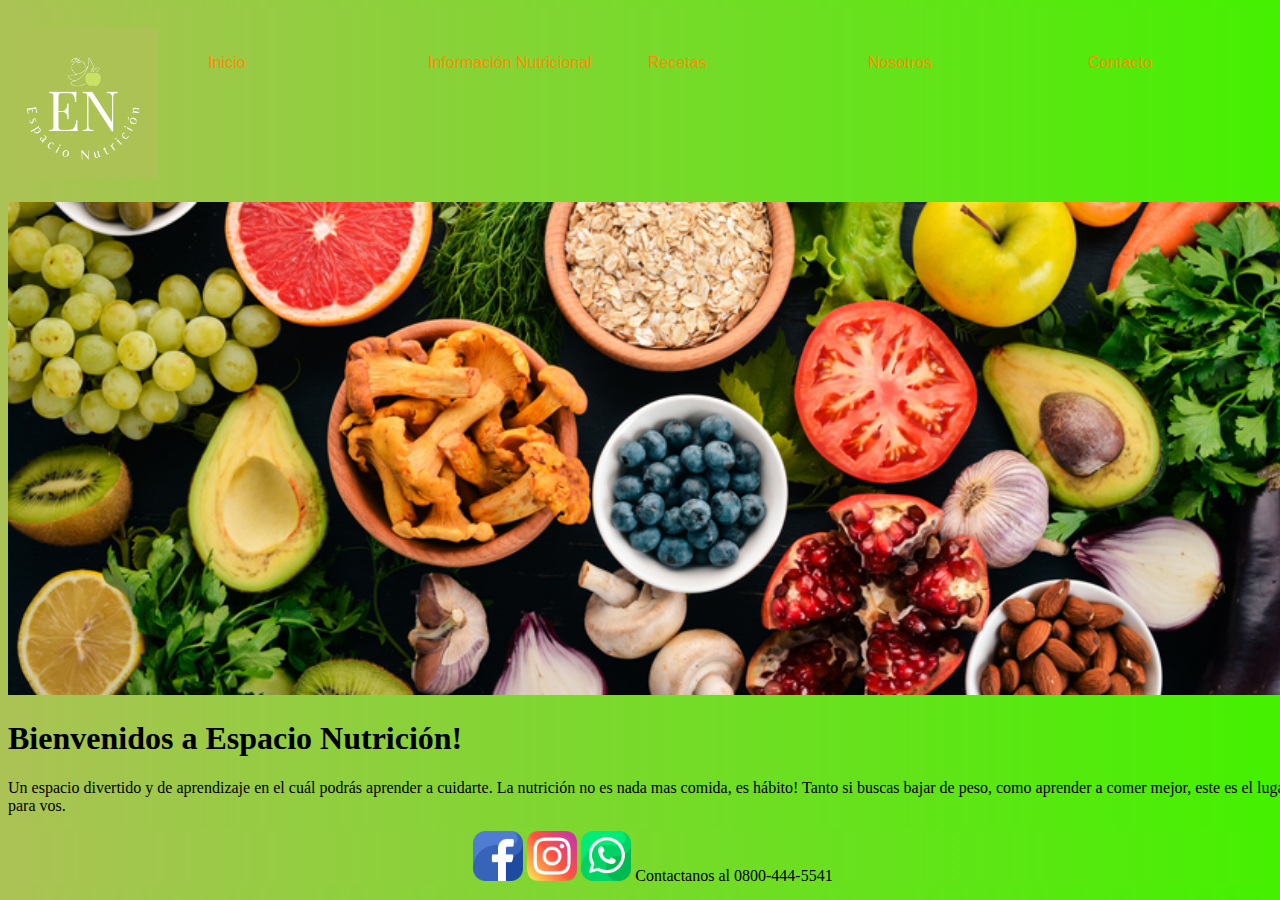
<file: index.html>
<!DOCTYPE html>
<html lang="es">
<head>
	<meta charset="UTF-8">
	<meta name="viewport" content="width=device-width, initial-scale=1.0">
	<link rel="stylesheet" href="CSS/estilo.css">
	<link rel="shortcut icon" href="assets/img/Logo.png">
	<title>Espacio Nutricion</title>
</head>
<body>
	<Div class="gridHome">
		<header>
			<!-- logo -->
			<div>
				<a href="#"><img src="assets/img/Logo.png" alt="logo pagina web" class="imgHeader"></a>
			</div>
			<!-- nav -->
			<nav>
				<!-- lista no ordenada -->
				<ul>
					<!-- cada elemento de la lista va a estar contenido en un li -->
					<li><a href="#">Inicio</a></li>
					<li><a href="pages/informacion-nutricional.html">Información Nutricional</a>
					</li>
					<li><a href="pages/recetas.html">Recetas</a></li>
					<li><a href="pages/nosotros.html">Nosotros</a></li>
					<li><a href="pages/contacto.html">Contacto</a></li>
				</ul>
			</nav>
		</header>
		<!-- cierra header -->
		<!-- aperturas contenido -->
		<main class="bgColorMain">
			<div class="imgPortada">
				<img src="assets/img/alimentacion-saludable.jpg" alt="Imagen" class="imgPortada">
			</div>
			<div class="mainEncabezado">
				<h1>Bienvenidos a Espacio Nutrición!</h1>
				<P>Un espacio divertido y de aprendizaje en el cuál podrás aprender a cuidarte. La nutrición no es nada mas comida, es hábito! Tanto si buscas bajar de peso, como aprender a comer mejor, este es el lugar para vos.</P>
			</div>
		</main>
		<!-- cierre de contenido -->
		<!-- apertura footer -->
		<footer>
			<div>
			<div><a href="https://www.facebook.com/"><img src="assets/img/facebook.png" class="imgFooter" alt="Logo de facebook con enlace al perfil"></a>
			</div>
			<div><a href="https://www.instagram.com/"><img src="assets/img/instagram.png" class="imgFooter" alt="Logo de instagram con enlace al perfil"></a>
			</div>
			<div><a href="https://www.whatsapp.com/"><img src="assets/img/whatsapp.png" class="imgFooter" alt="Logo de whatsapp con enlace al perfil"></a>
			</div>
			<div>Contactanos al 0800-444-5541
			</div>
		</footer>
	</div>	
</body>
</html>
</file>
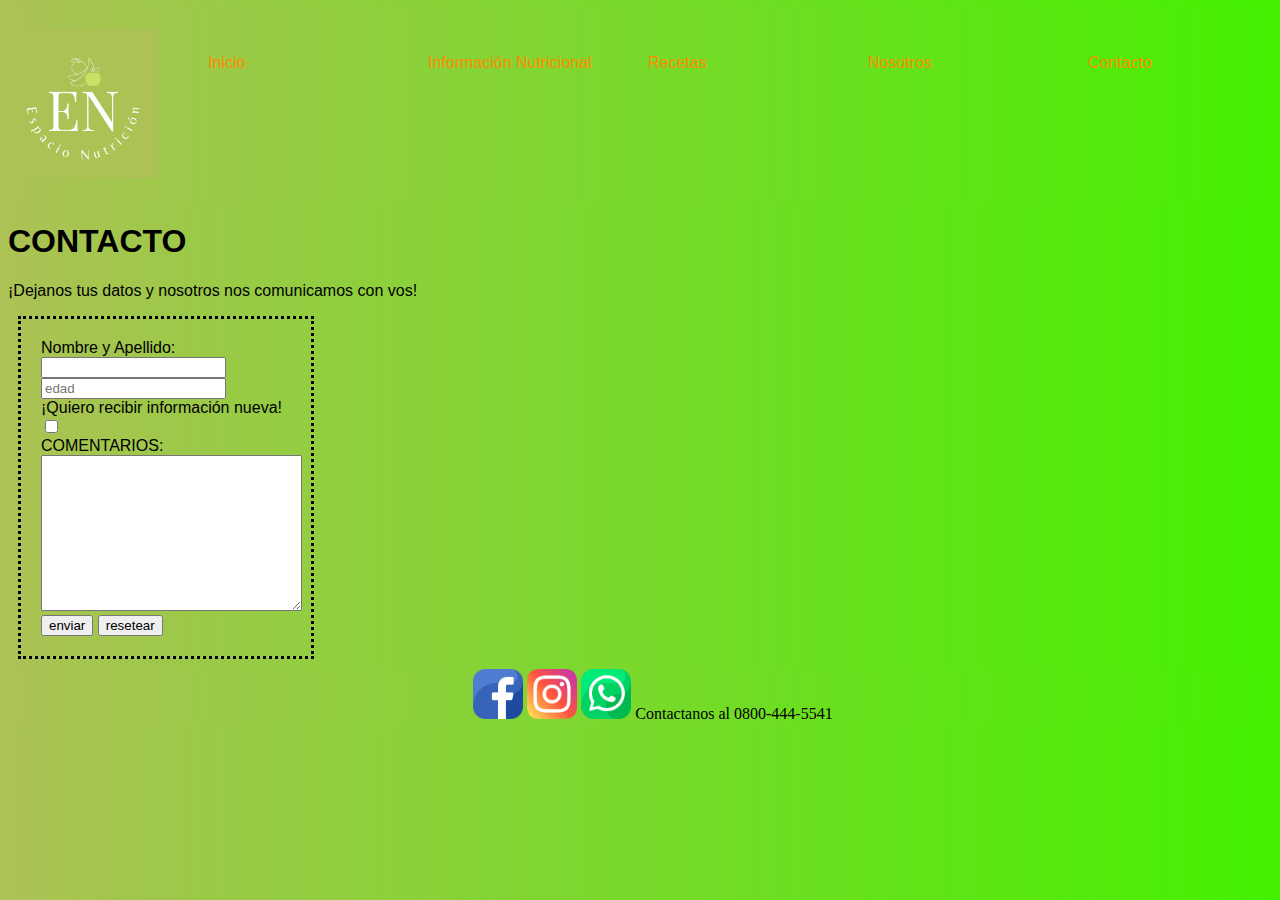
<file: pages/contacto.html>
<!DOCTYPE html>
<html lang="es">
<head>
	<meta charset="UTF-8">
	<meta name="viewport" content="width=device-width, initial-scale=1.0">
	<link rel="stylesheet" href="../CSS/estilo.css">
	<link rel="shortcut icon" href="../assets/img/Logo.png">
	<title>Contacto</title>
</head>
<body>
	<div class="gridHome">
		<header>
			<!-- logo -->
			<div>
				<a href="../index.html"><img src="../assets/img/Logo.png" alt="logo pagina web" class="imgHeader"></a>
			</div>
			<!-- nav -->
			<nav>
				<!-- lista no ordenada -->
				<ul>
					<!-- cada elemento de la lista va a estar contenido en un li -->
					<li><a href="../index.html">Inicio</a></li>
					<li><a href="informacion-nutricional.html">Información Nutricional</a>
					</li>
					<li><a href="recetas.html">Recetas</a></li>
					<li><a href="nosotros.html">Nosotros</a></li>
					<li><a href="#">Contacto</a></li>
			</nav>
		</header>
		<!-- cierra header -->
		<!-- aperturas contenido -->
		<main class="bgColorMain">
			<div class="letrasMain">
				<h1>CONTACTO</h1>
				<p>¡Dejanos tus datos y nosotros nos comunicamos con vos!</p>
			</div>
			<!-- formularios -->
			<form action="" class="letrasMain">
			<!-- el atributo "action" nos va a permitir tomar informacion que guardemos en estos inputs y los guarda, en algun lado sea la nube o demas, para que pueda utilizarla eventualmente -->
			<!-- es el espacio que va a utilizar el usuario para escribir -->			
			<!-- como le decimos al usuario que tiene que cargar ? la menos amigable ces con un atributo de tipo "value" (el input de arriba); la mejor forma sería utilizando las etiquetas "lable" -->
				<label for="Datos">Nombre y Apellido:</label>
				<input type="text" name="Datos">
				<input type="number" placeholder="edad">
				<div>¡Quiero recibir información nueva!
					<input type="checkbox" name="aceptar" value="1">
				</div>
				<div>COMENTARIOS:</div>
				<textarea name="" id="" cols="30" rows="10"></textarea><br>
				<input type="submit" value="enviar">
				<input type="reset" value="resetear">
			</form>
		</main>
		<!-- cierre de contenido -->
		<!-- apertura footer -->
		<footer>
			<div>
			<div><a href="https://www.facebook.com/"><img src="../assets/img/facebook.png" class="imgFooter" alt="Logo de facebook con enlace al perfil"></a>
			</div>
			<div><a href="https://www.instagram.com/"><img src="../assets/img/instagram.png" class="imgFooter" alt="Logo de instagram con enlace al perfil"></a>
			</div>
			<div><a href="https://www.whatsapp.com/"><img src="../assets/img/whatsapp.png" class="imgFooter" alt="Logo de whatsapp con enlace al perfil"></a>
			</div>
			<div>Contactanos al 0800-444-5541
			</div>
		</footer>
	</div>
</body>
</html>
</file>
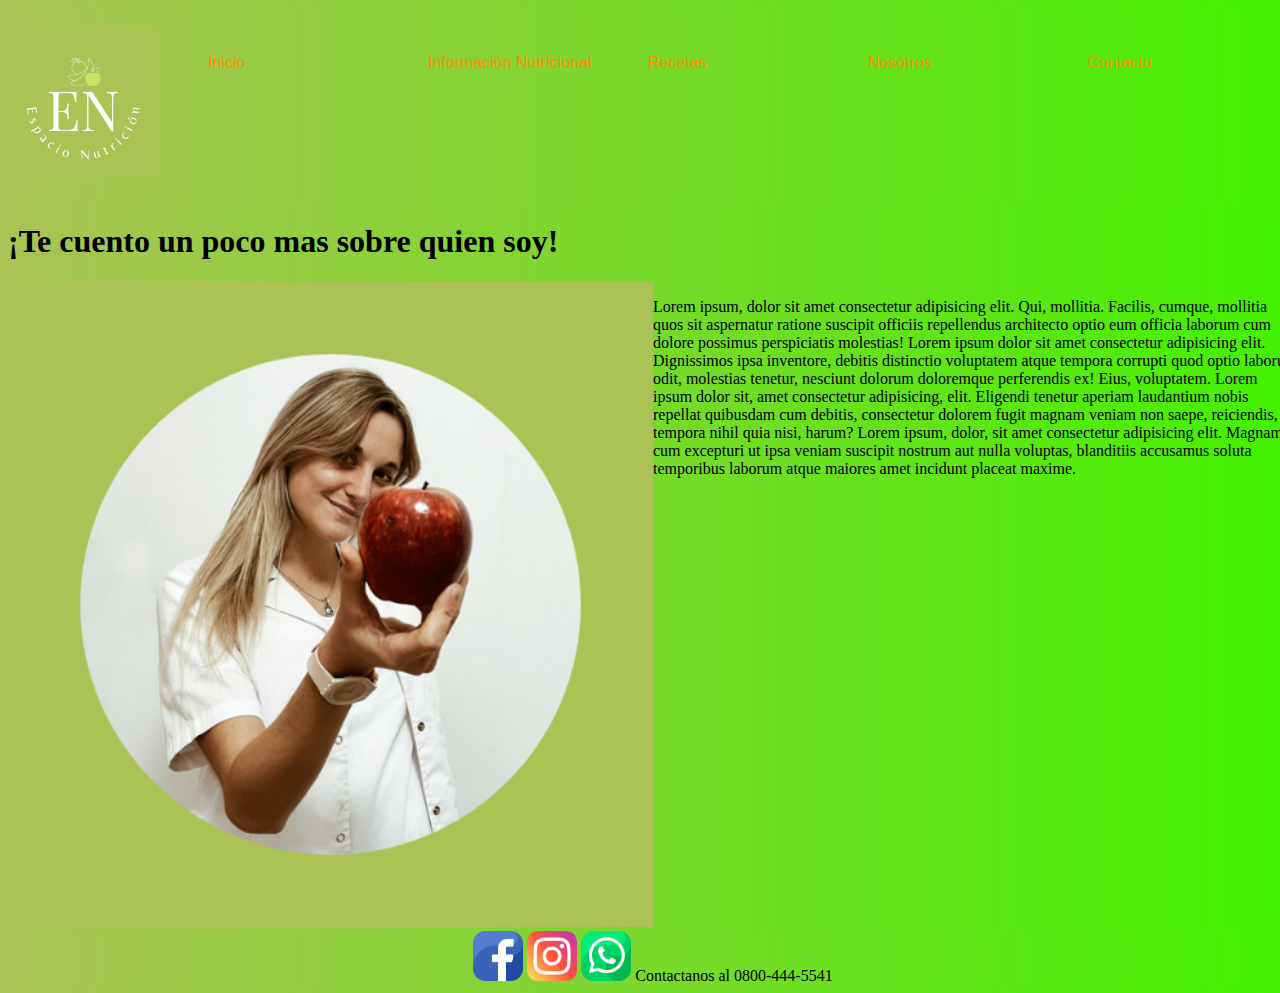
<file: pages/nosotros.html>
<!DOCTYPE html>
<html lang="es">
<head>
	<meta charset="UTF-8">
	<meta name="viewport" content="width=device-width, initial-scale=1.0">
	<link rel="stylesheet" href="../CSS/estilo.css">
	<link rel="shortcut icon" href="../assets/img/Logo.png">
	<title>Nosotros</title>
</head>
<body>
	<div class="gridHome">
		<header>
			<!-- logo -->
			<div>
				<a href="../index.html"><img src="../assets/img/Logo.png" alt="logo pagina web" class="imgHeader"></a>
			</div>
			<!-- nav -->
			<nav>
				<!-- lista no ordenada -->
				<ul>
					<!-- cada elemento de la lista va a estar contenido en un li -->
					<li><a href="../index.html">Inicio</a></li>
					<li><a href="informacion-nutricional.html">Información Nutricional</a>
					</li>
					<li><a href="recetas.html">Recetas</a></li>
					<li><a href="#">Nosotros</a></li>
					<li><a href="contacto.html">Contacto</a></li>
				</ul>
			</nav>
		</header>
		<!-- cierra header -->
		<!-- aperturas contenido -->
		<main class="gridNosotros">
			<div class="encabezado">
				<h1>¡Te cuento un poco mas sobre quien soy!</h1>
			</div>
			<div class="imgNosotros">
				<img src="../assets/img/fotoperfil.png" alt="foto de la profesional nutricional">
			</div>
			<div class="txtNosotros">
				<P>Lorem ipsum, dolor sit amet consectetur adipisicing elit. Qui, mollitia. Facilis, cumque, mollitia quos sit aspernatur ratione suscipit officiis repellendus architecto optio eum officia laborum cum dolore possimus perspiciatis molestias! Lorem ipsum dolor sit amet consectetur adipisicing elit. Dignissimos ipsa inventore, debitis distinctio voluptatem atque tempora corrupti quod optio laborum odit, molestias tenetur, nesciunt dolorum doloremque perferendis ex! Eius, voluptatem. Lorem ipsum dolor sit, amet consectetur adipisicing, elit. Eligendi tenetur aperiam laudantium nobis repellat quibusdam cum debitis, consectetur dolorem fugit magnam veniam non saepe, reiciendis, tempora nihil quia nisi, harum? Lorem ipsum, dolor, sit amet consectetur adipisicing elit. Magnam cum excepturi ut ipsa veniam suscipit nostrum aut nulla voluptas, blanditiis accusamus soluta temporibus laborum atque maiores amet incidunt placeat maxime.</P>
			</div>
		</main>
		<!-- cierre de contenido -->
		<!-- apertura footer -->
		<footer>
			<div>
			<div><a href="https://www.facebook.com/"><img src="../assets/img/facebook.png" class="imgFooter" alt="Logo de facebook con enlace al perfil"></a>
			</div>
			<div><a href="https://www.instagram.com/"><img src="../assets/img/instagram.png" class="imgFooter" alt="Logo de instagram con enlace al perfil"></a>
			</div>
			<div><a href="https://www.whatsapp.com/"><img src="../assets/img/whatsapp.png" class="imgFooter" alt="Logo de whatsapp con enlace al perfil"></a>
			</div>
			<div>Contactanos al 0800-444-5541
			</div>
		</footer>
	</div>
</body>
</html>
</file>
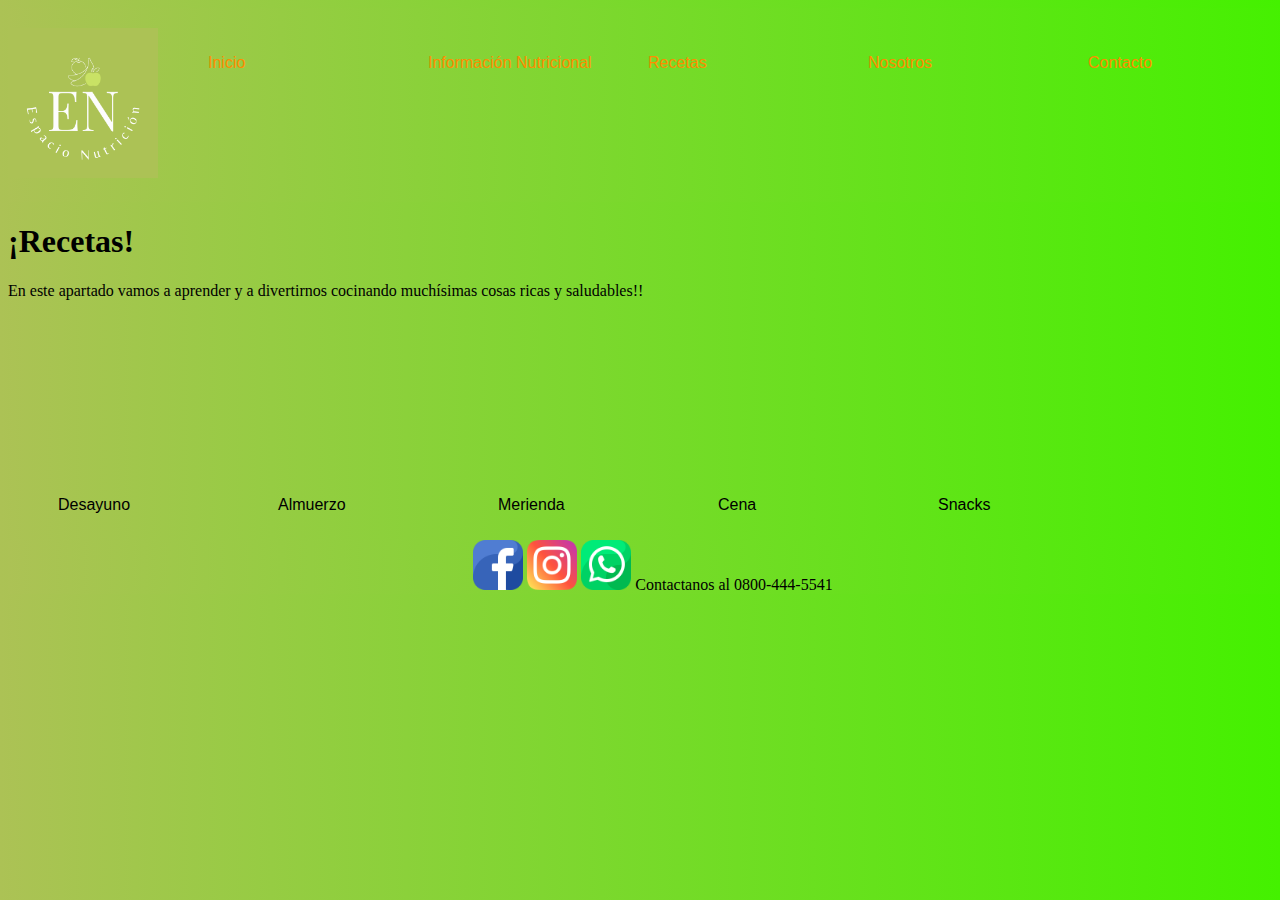
<file: pages/recetas.html>
<!DOCTYPE html>
<html lang="es">
<head>
	<meta charset="UTF-8">
	<meta name="viewport" content="width=device-width, initial-scale=1.0">
	<link rel="stylesheet" href="../CSS/estilo.css">
	<link rel="shortcut icon" href="../assets/img/Logo.png">
	<title>Recetas</title>
</head>
<body>
	<div class="gridHome">
		<header>
			<div>
				<a href="../index.html"><img src="../assets/img/Logo.png" alt="logo pagina web" class="imgHeader"></a>
			</div>
			<nav>
				<!-- lista no ordenada -->
				<ul>
					<!-- cada elemento de la lista va a estar contenido en un li -->
					<li><a href="../index.html">Inicio</a></li>
					<li><a href="informacion-nutricional.html">Información Nutricional</a>
					</li>
					<li><a href="#">Recetas</a></li>
					<li><a href="nosotros.html">Nosotros</a></li>
					<li><a href="contacto.html">Contacto</a></li>
				</ul>
			</nav>
		</header>
		<!-- cierra header -->
		<!-- aperturas contenido -->
		<main class="bgColorMain">
			<div>
				<h1>¡Recetas!</h1>
				<P>En este apartado vamos a aprender y a divertirnos cocinando muchísimas cosas ricas y saludables!!</P>
				<iframe width="auto" height="auto" src="https://www.youtube.com/embed/9zD5hTwn5gA" title="Easy and Healthy Snacks Anyone Can Make At Home" frameborder="0" allow="accelerometer; autoplay; clipboard-write; encrypted-media; gyroscope; picture-in-picture" allowfullscreen></iframe>
			</div>
			<!-- lista ordenada -->
			<ol class="letrasMain">
				<li>Desayuno</li>
				<li>Almuerzo</li>
				<li>Merienda</li>
				<li>Cena</li>
				<li>Snacks</li>
			</ol>
		</main>
		<!-- cierre de contenido -->
		<!-- apertura footer -->
		<footer>
			<div>
			<div><a href="https://www.facebook.com/"><img src="../assets/img/facebook.png" class="imgFooter" alt="Logo de facebook con enlace al perfil"></a>
			</div>
			<div><a href="https://www.instagram.com/"><img src="../assets/img/instagram.png" class="imgFooter" alt="Logo de instagram con enlace al perfil"></a>
			</div>
			<div><a href="https://www.whatsapp.com/"><img src="../assets/img/whatsapp.png" class="imgFooter" alt="Logo de whatsapp con enlace al perfil"></a>
			</div>
			<div>Contactanos al 0800-444-5541
			</div>
		</footer>
	</div>
</body>
</html>
</file>
<file: CSS/estilo.css>
body{
    overflow-x: hidden;
}
header {
    grid-area: header;
    padding: 20px 0;
    position: relative;
}
footer {
    grid-area: footer;
    display: flex;
    justify-content: space-evenly;
}
header, footer, body {
    display: flex;
    background-image: linear-gradient(to left,rgb(68, 241, 0),rgb(172, 194, 85));
}
footer div {
    display: inline-block;
    width: fit-content;    
}
li {
    width: 200px;
    padding: 10px;
}
header nav ul {
   display: flex;
   flex-direction: row;
   list-style-type: none;
   font-size: 12pt;
   font-family: 'Franklin Gothic Medium', 'Arial Narrow', Arial, sans-serif;
}
nav ul li a {
    text-decoration: none;
    color: darkorange;
}
.imgFooter {
    width: 50px;
    height: 50px;
}
.imgHeader {
    width: 150px;
    height: 150px;
}
main ol {
    display: flex;
    flex-direction: row;
    flex-wrap: wrap;
}
.letrasMain {
    list-style-type: none;
    font-family: Arial, Helvetica, sans-serif;
    font-style: normal;
    font-size: normal;
}
main form {
    margin: 10px 10px 10px 10px;
    padding: 20px 20px 20px 20px;
    border-style: dotted;
    width: 250px;
}
.gridHome{
    display: grid;
    grid-template-areas: 
    "header"
    "main"
    "footer";
    grid-template-columns: 100%;
    grid-template-rows: auto auto auto;
}
main{grid-area: main;}
.imgNutri{
    width: 200px;
    height: 200px;
    transition: height 1s, width 1s;
}
.imgNutri:hover {
    height: 300px;
    width: 300px;
}
.imgPortada img{width: 100%;}
.gridNosotros{
	display: grid;
	grid-template-areas: 
	"encabezado encabezado"
	"imgNosotros txtNosotros";
	grid-template-columns: 50% 50%;
	grid-template-rows: auto auto;
}
.encabezado{grid-area: encabezado;}
.imgNosotros{grid-area: imgNosotros;}
.txtNosotros{grid-area: txtNosotros;}
.imgNosotros img{
    width: 100%;
    animation-name: inicial;
    animation-iteration-count: 1;
    animation-timing-function: linear;
    animation-duration: 8s;
    animation-delay: 2s;
}
@keyframes inicial {
    0%{transform: translateX(100px);}
    25%{transform: translateY(100px);}
    50%{transform: rotate(360deg);}
    75%{transform: translate(100px, 100px);}
    100%{transform: scale(1,1);}
}

@media only screen and (max-width: 768px){
	header,main,footer{flex-direction: column;}
    li{
        width: auto;
        padding: 5px;
        }
    .gridNosotros{
        display: flex;
        flex-direction: column;
        }
    }
</file>
